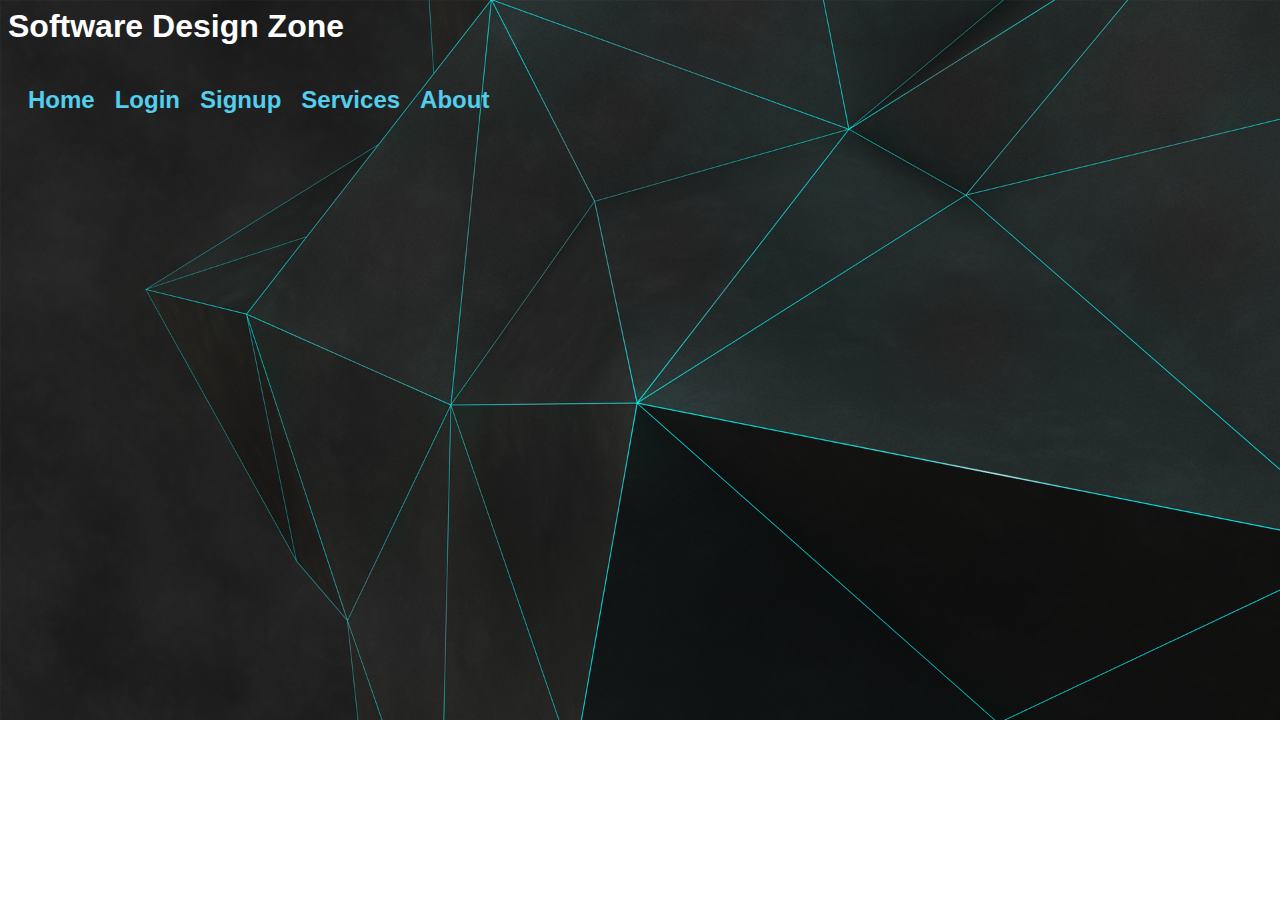
<file: Website/index.html>
<html lang="en">
<head>
    <meta charset="UTF-8">
    <meta http-equiv="X-UA-Compatible" content="IE=edge">
    <meta name="viewport" content="width=device-width, initial-scale=1.0">
    <link rel="stylesheet" href="style.css">
    <title>Document</title>
</head>
<body>
    <header>
        <h1>Software Design Zone</h1>
    </header>
    <nav id="navbar">
        <a class="nav-item"  href="index.html"><h2>Home</h2></a>
        <a class="nav-item" href="login.html"><h2>Login</h2></a>
        <a class="nav-item" href="signup.html"><h2>Signup</h2></a>
        <a class="nav-item"  href="#"><h2>Services</h2></a>
        <a class="nav-item" href="#"><h2>About</h2></a>
    </nav>
</body>
</html>
</file>
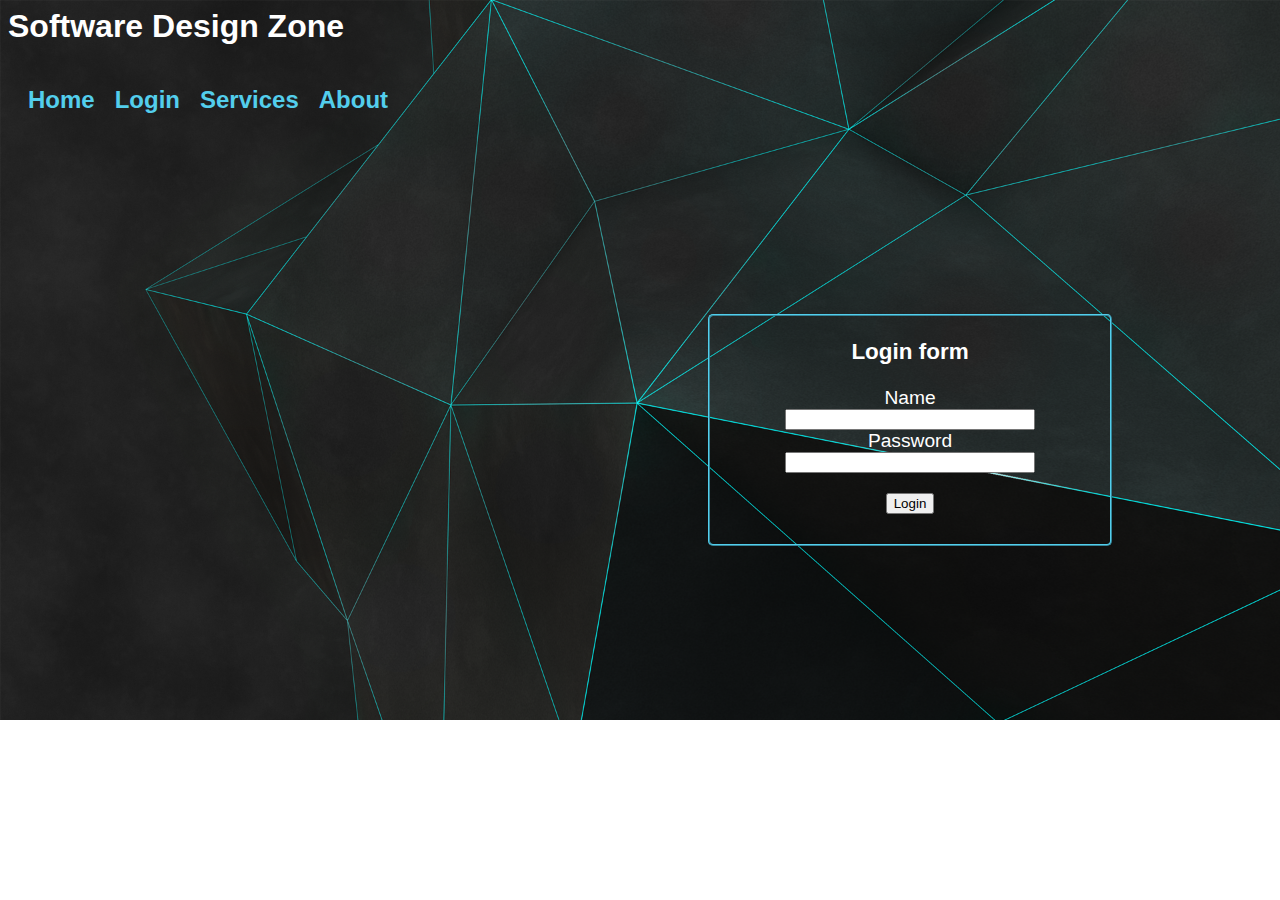
<file: Website/login.html>
<html lang="en">
<head>
    <meta charset="UTF-8">
    <meta http-equiv="X-UA-Compatible" content="IE=edge">
    <meta name="viewport" content="width=device-width, initial-scale=1.0">
    <link rel="stylesheet" href="style.css">
    <title>Document</title>
</head>
<body>
    <header>
        <h1>Software Design Zone</h1>
    </header>
    <nav id="navbar">
        <a class="nav-item"  href="index.html"><h2>Home</h2></a>
        <a class="nav-item" href="login.html"><h2>Login</h2></a>
        <a class="nav-item"  href="#"><h2>Services</h2></a>
        <a class="nav-item" href="#"><h2>About</h2></a>
    </nav>
    <div id="login_form">
        <h3>Login form</h3>
        <label for="username">Name</label>
        <input style="width: 250px;" type="text">
        <label for="password">Password</label>
        <input style="width: 250px;" type="password">
        <button style="margin-top: 20px;">Login</button>
    </div>
</body>
</html>
</file>
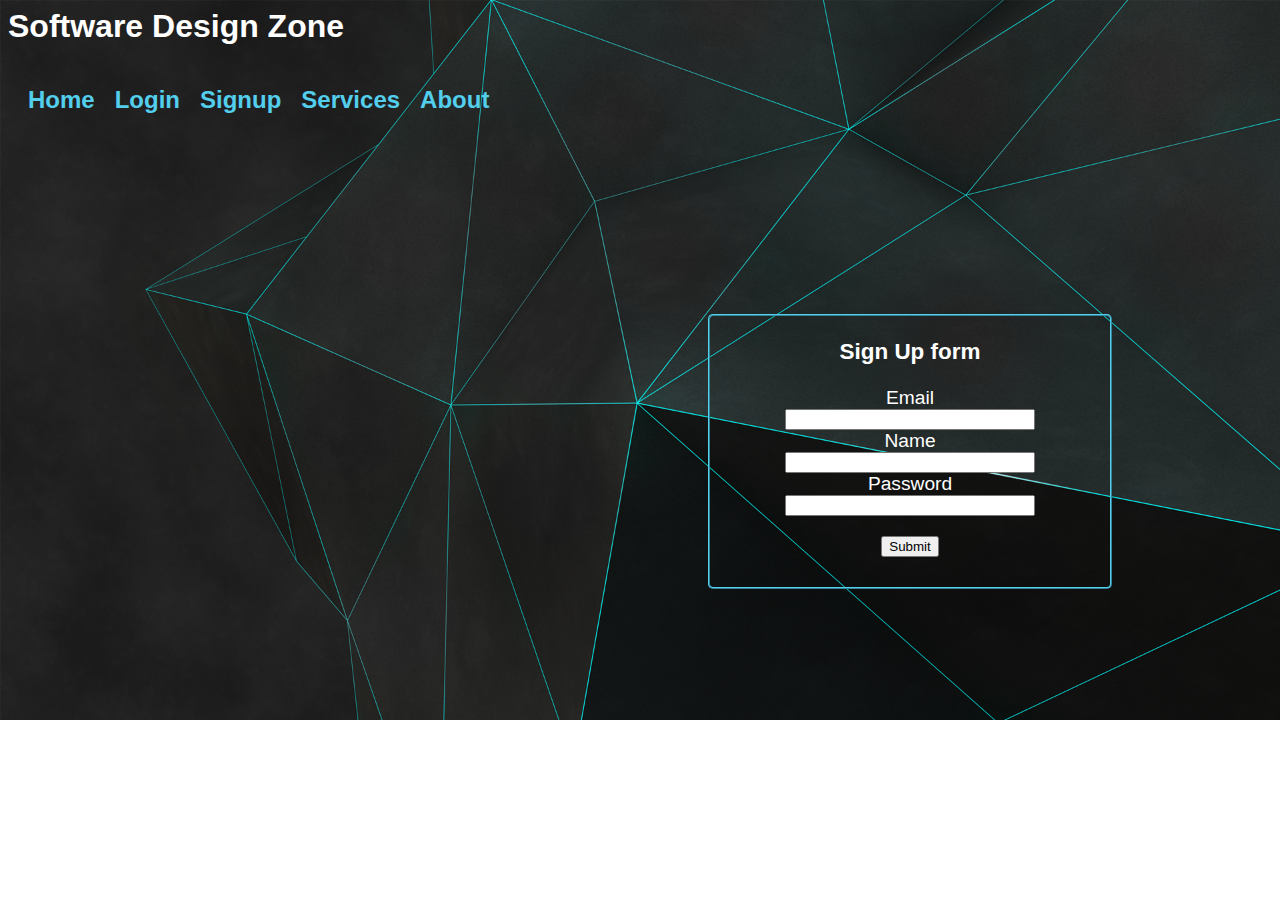
<file: Website/signup.html>
<html lang="en">
<head>
    <meta charset="UTF-8">
    <meta http-equiv="X-UA-Compatible" content="IE=edge">
    <meta name="viewport" content="width=device-width, initial-scale=1.0">
    <link rel="stylesheet" href="style.css">
    <title>Document</title>
</head>
<body>
    <header>
        <h1>Software Design Zone</h1>
    </header>
    <nav id="navbar">
        <a class="nav-item"  href="index.html"><h2>Home</h2></a>
        <a class="nav-item" href="login.html"><h2>Login</h2></a>
        <a class="nav-item" href="signup.html"><h2>Signup</h2></a>
        <a class="nav-item"  href="#"><h2>Services</h2></a>
        <a class="nav-item" href="#"><h2>About</h2></a>
    </nav>
    <div id="login_form">
        <h3>Sign Up form</h3>
        <label for="email">Email</label>
        <input style="width: 250px;" type="email">
        <label for="username">Name</label>
        <input style="width: 250px;" type="text">
        <label for="password">Password</label>
        <input style="width: 250px;" type="password">
        <button style="margin-top: 20px;">Submit</button>
    </div>
</body>
</html>
</file>
<file: Website/style.css>
body{
    background-image: url("images/bg.png");
    background-repeat: no-repeat;
    background-size: 100%;
}
/* ----------------------------------------------- */

#login_form{
    display: flex;
    font-size: larger;
    font-family: Impact, Haettenschweiler, 'Arial Narrow Bold', sans-serif;
    flex-direction: column;
    justify-content: flex-end;
    align-items: center;
    border: ridge 2px rgb(83, 206, 236);
    border-radius: 5px;
    width: 400px;
    padding: 0px 0px 30px 0px;
    margin: 180px 100px 0px 700px;
    flex: 1;
    color: white;
}
/* ----------------------------------------------------- */


header{
    color: white;
    font-family: Impact, Haettenschweiler, 'Arial Narrow Bold', sans-serif;
}

#navbar{
    display: flex;
    flex: 1;
    align-items: flex-start;
    margin: 0px 0px 0px 20px;
}
.nav-item{
    text-decoration: none;
    font-family: Impact, Haettenschweiler, 'Arial Narrow Bold', sans-serif;
    margin: 0px 20px 0px 0px;
    color:rgb(83, 206, 236);
}
a:hover{
    color: white;
}
</file>
